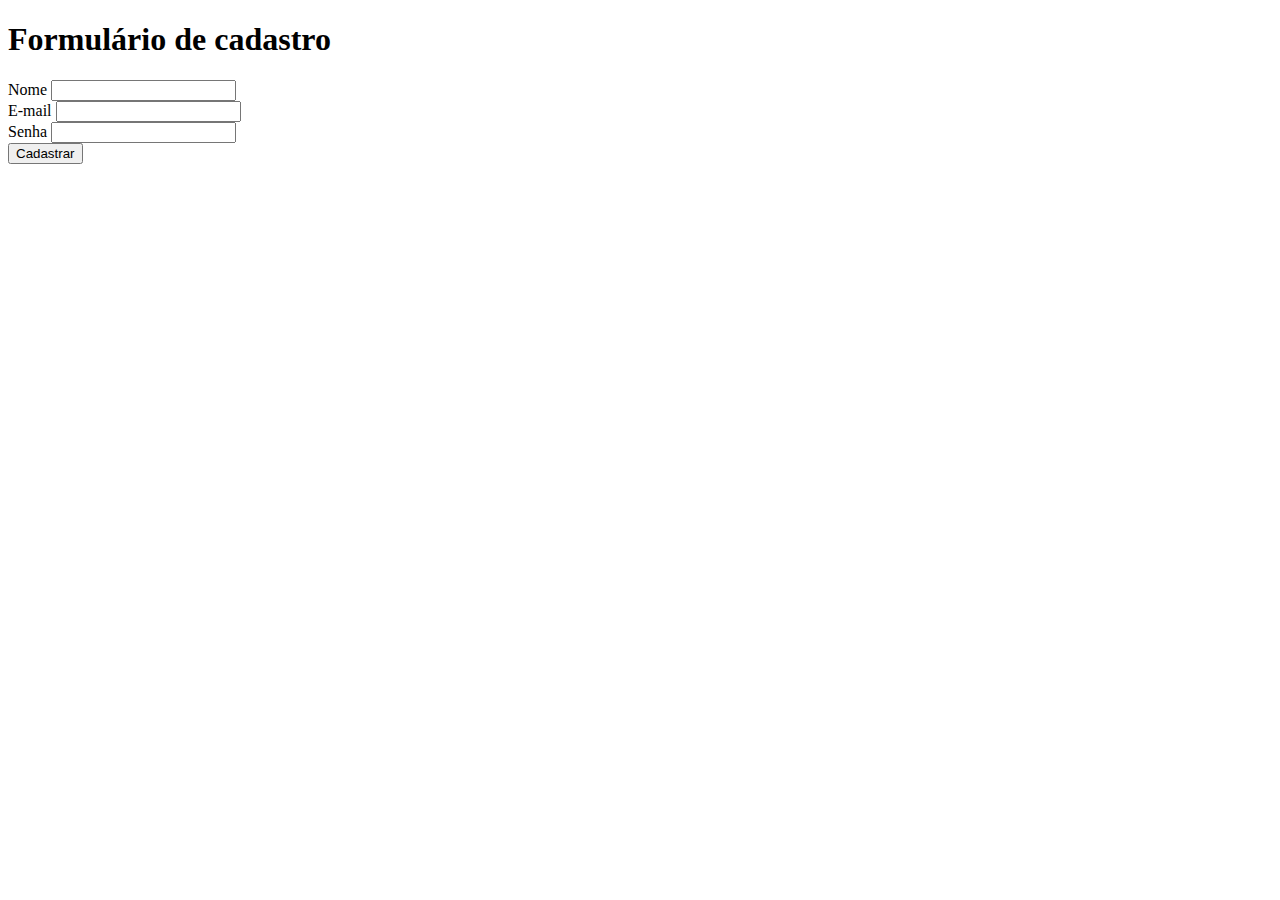
<file: exercicio_html/index.html>
<!DOCTYPE html>
<html lang="pt-br">
<head>
    <meta charset="UTF-8">
    <meta name="viewport" content="width=device-width, initial-scale=1.0">
    <title>Formulário de Cadastro</title>
</head>
<body>
    <h1>Formulário de cadastro</h1>
    <form>
        <label for="name">Nome</label>
        <input id="name" type="text" />
        <br />

        <label for="email">E-mail</label>
        <input id="email" type="email" />
        <br />

        <label for="senha">Senha</label>
        <input id="senha" type="password" />
        <br />

        <button type="submit">Cadastrar</button>
    </form>
</body>
</html>
</file>
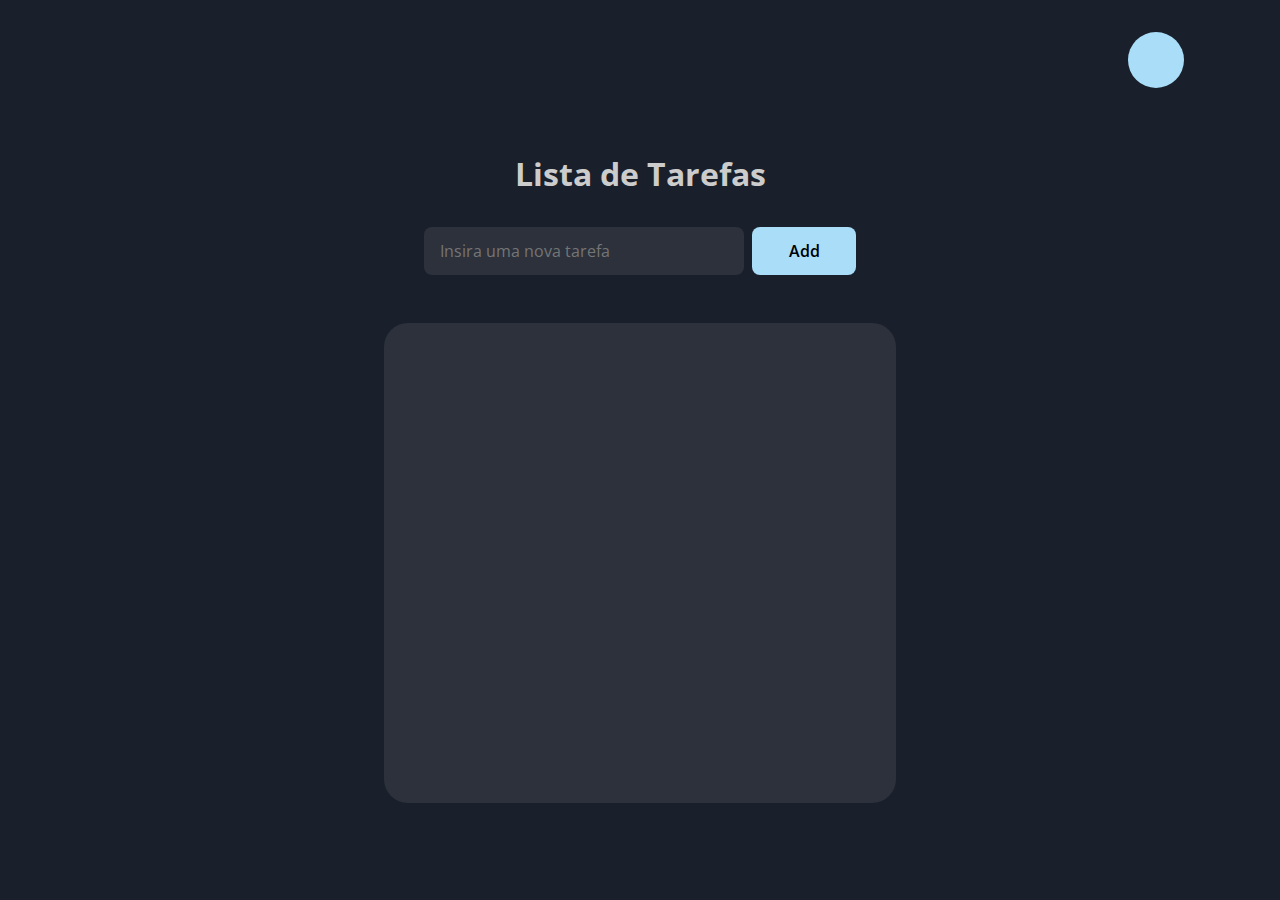
<file: exercicio_jquery/index.html>
<!DOCTYPE html>
<html lang="pt-br">
<head>
    <meta charset="UTF-8">
    <meta name="viewport" content="width=device-width, initial-scale=1.0">
    <link rel="preconnect" href="https://fonts.googleapis.com">
    <link rel="preconnect" href="https://fonts.gstatic.com" crossorigin>
    <link href="https://fonts.googleapis.com/css2?family=Henny+Penny&family=Open+Sans:ital,wght@0,300..800;1,300..800&display=swap" rel="stylesheet">
    <link rel="stylesheet" href="https://cdnjs.cloudflare.com/ajax/libs/font-awesome/6.5.1/css/all.min.css"
        integrity="sha512-DTOQO9RWCH3ppGqcWaEA1BIZOC6xxalwEsw9c2QQeAIftl+Vegovlnee1c9QX4TctnWMn13TZye+giMm8e2LwA=="
        crossorigin="anonymous" referrerpolicy="no-referrer" />
    <link rel="shorcut icon" href="img/icon.png">
    <link rel="stylesheet" href="css/main.css">
    <title>TO-DO LIST</title>
</head>
<body>
    <header>
        <div class="theme">
            <div class="toggleBtn" title="Alterar Tema">
                <i class="fa-solid fa-moon"></i>
            </div>
        </div>
        <div class="title">
            <h1>Lista de Tarefas</h1>
        </div>
        <form>
            <div class="newTodo">
                <input type="text" id="inserir" required placeholder="Insira uma nova tarefa" />
                <button type="submit" class="btnAdd">Add</button>
            </div>
        </form>
    </header>
    <div class="container">
        <div class="todoArea">
            <div class="tasks">
                <ul>
                    <!--<li>
                        <p>Atividade 1</p>
                    </li>-->
                </ul>
            </div>
        </div>

    </div>

    <script src="https://code.jquery.com/jquery-3.7.1.min.js"></script>
    <script src="function.js"></script>
</body>
</html>
</file>
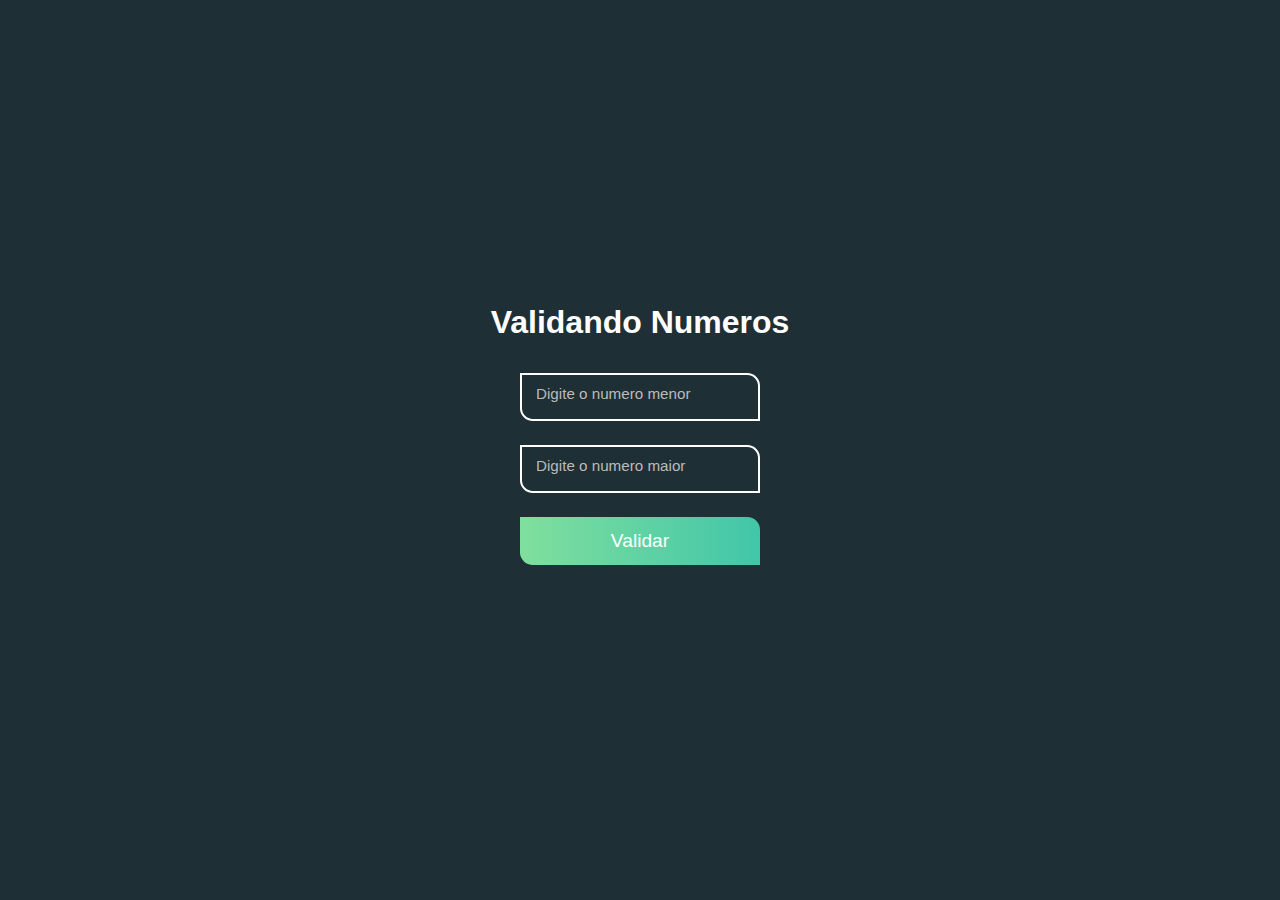
<file: formulario_validacao/index.html>
<!DOCTYPE html>
<html lang="en">

<head>
    <meta charset="UTF-8">
    <meta name="viewport" content="width=device-width, initial-scale=1.0">
    <link rel="stylesheet" href="main.css">
    <title>Atividade EBAC</title>
</head>

<body>
    <div class="container">
        <h1>Validando Numeros</h1>
        <form id="validacao">
            <div class="placeArea">
                <input type="number" required class="primeiroNum" />
                <label for="numero1">Digite o numero menor</label>
            </div>

            <div class="placeArea">
                <input type="number" required class="segundoNum" />
                <label for="numero1">Digite o numero maior</label>
            </div>
            <button type="submit" class="validarDados">Validar</button>
        </form>
        <p class="mensagem">

        </p>
    </div>
    <script src="function.js"></script>
</body>

</html>
</file>
<file: exercicio_jquery/css/main.css>
@import url(./config.css);

*{
    margin: 0;
    padding: 0;
    box-sizing: border-box;
    font-family: "Open Sans", sans-serif;
}
body{
    background-color: var(--dark-bg);
    color: var(--dark-font);
}
header{
    display: flex;
    flex-direction: column;
    gap: 2rem;
}
header .theme{
    display: flex;
    padding: 2rem 6rem;
    justify-content: end;
}
header .theme .toggleBtn{
    display: flex;
    justify-content: center;
    align-items: center;
    width: 3.5rem;
    height: 3.5rem;
    background-color: var(--dark-btn);
    color: var(--dark-bg);
    border-radius: 2rem;
    text-align: center;
    cursor: pointer;
}
header .theme .toggleBtn i{
    font-size: 2rem;
}
header .title{
    display: flex;
    justify-content: center;
}
header .newTodo{
    display: flex;
    align-items: center;
    justify-content: center;
    gap: .5rem;
}

header .newTodo input,
header .newTodo button.btnAdd{
    font-size: 1rem;
    border: none;
    border-radius: .5rem;
    padding: .8rem 1rem;
}
header .newTodo input{
    background-color: var(--dark-container);
    padding: .8rem 1rem;
    width: 20rem;
    color: var(--dark-font);
    &:focus{
        border: none;
        outline: 0;
        }
}
header .newTodo button.btnAdd{
    background-color: var(--dark-btn);
    font-weight: 600;
    width: 6.5rem;
    cursor: pointer;
}
.container{
    display: flex;
    justify-content: center;
    align-items: center;
    padding: 3rem;
}
.container .todoArea{
    background-color: var(--dark-container);
    width: 40vw;
    min-width: 27rem;
    height: 30rem;
    border-radius: 1.5rem;
    padding: 1rem 4rem;
    overflow-x: auto;
    position: relative;
}
.container .todoArea .tasks{
    display: flex;
    /*border: 1px solid red;*/
    justify-content: center;
    position: absolute;
}
ul{
    display: flex;
    flex-direction: column;
    gap: 1rem;
}
li{
    width: 30vw;
    min-width: 20rem;
    list-style-type: none;
    padding: 1rem 2rem;
    display: flex;
    justify-content: space-between;
}
ul li p{
    cursor: pointer;
    font-weight: 600;
}

.check{
    text-decoration: line-through;
}
.remove{
    cursor: pointer;
    font-size: 1.1rem;
    color: #FDA1A1;
    transition: all ease .2s;
    &:hover{
        color: #FF8080;
    }
}
</file>
<file: formulario_validacao/main.css>
* {
    font-family: 'Segoe UI', Tahoma, Geneva, Verdana, sans-serif;
    margin: 0;
    padding: 0;
    box-sizing: border-box;
}

.container {
    width: 100vw;
    height: 100vh;
    display: flex;
    align-items: center;
    justify-content: center;
    flex-direction: column;
    gap: 2rem;
    background-color: #1E2F36;
}

h1 {
    color: #FFF;
}

form {
    display: flex;
    flex-direction: column;
    gap: 1.5rem;
}

input {
    width: 15rem;
    height: 3rem;
    padding: 0 1rem;
    background-color: transparent;
    border: .15rem solid #FFF;
    border-radius: 0 .8rem 0 .8rem;
    color: #FFF;
    font-size: 1rem;
}

input[type=number]::-webkit-inner-spin-button {
    -webkit-appearance: none;
}

/*ALTERNANDO O PLACEHOLDER*/
.placeArea {
    position: relative;
}

label {
    position: absolute;
    left: 1rem;
    top: .8rem;
    font-size: .95rem;
    color: #BBB;
    transition: ease-in-out .2s;
    opacity: 1;
    pointer-events: none;
}

input:focus+label,
input:valid+label {
    background-color: #1E2F36;
    color: #80DF9D;
    font-size: .72rem;
    top: -10px;
    padding: 0 .2rem;
}

input:focus {
    box-shadow: 0 0 0 0;
    border: .15rem solid #80DF9D;
    outline: 0;
}

textarea:focus,
select:focus {
    box-shadow: 0 0 0 0;
    border: 0 none;
    outline: 0;
}

button.validarDados {
    width: 15rem;
    height: 3rem;
    background-image: linear-gradient(to right, #80DF9D, #41C6A9);
    color: #FFF;
    border: none;
    border-radius: 0 .8rem 0 .8rem;
    font-size: 1.2rem;
    font-weight: 500;
    cursor: pointer;
}

.valido {
    color: #52DC89;
    font-size: 1.1rem;
    font-weight: 500;
}

.invalido {
    color: #eb646a;
    font-size: 1.1rem;
    font-weight: 500;
}
</file>
